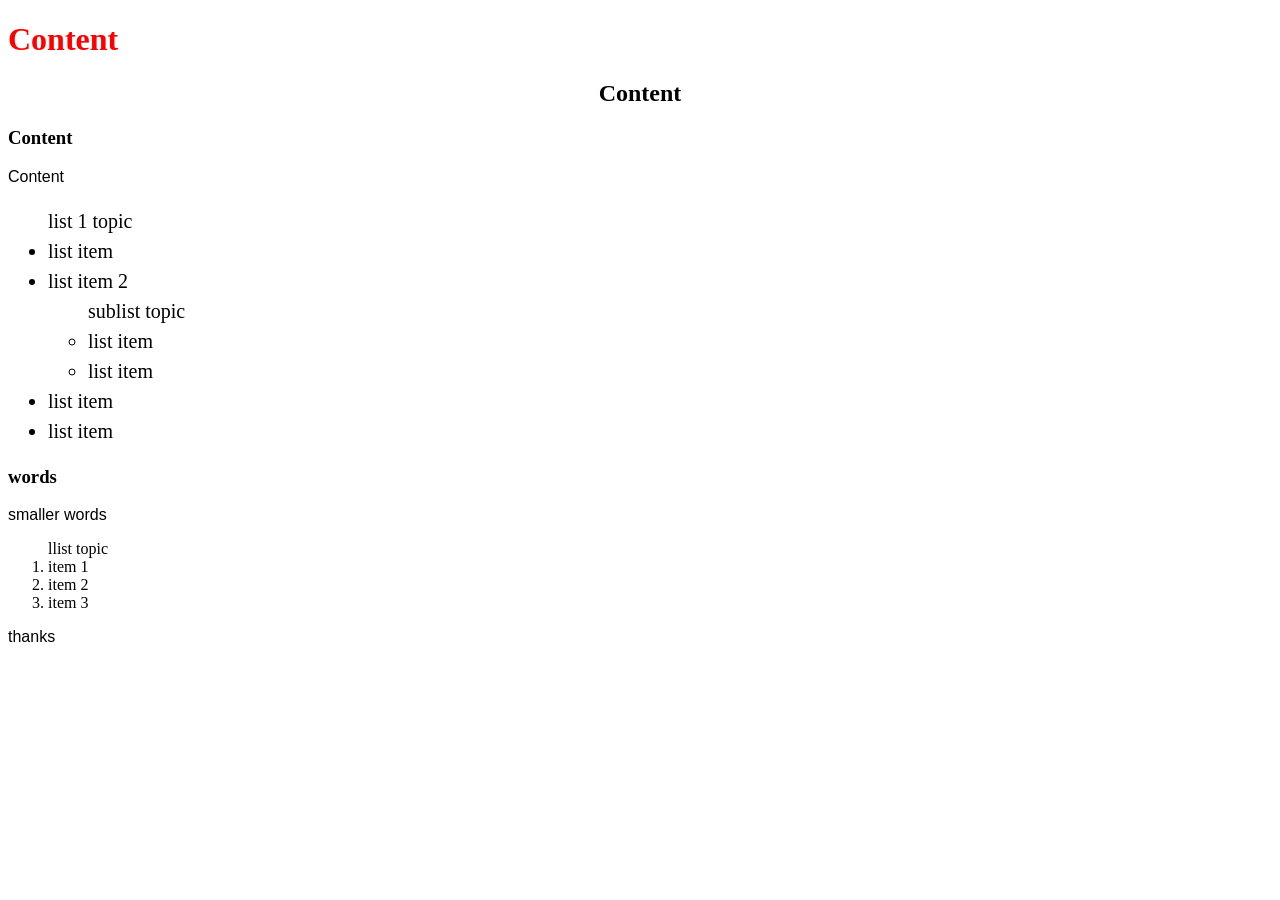
<file: index.html>
<!DOCTYPE html>
<html>
  <head>
    <link href="css/styles.css" rel="stylesheet" type="text/css">
    <title>Ryan's Favorite Things</title>
  </head>
  <body>
    <h1>Content</h1>
    <h2>Content</h2>
    <h3>Content</h3>
    <p>Content</p>
    <ul>list 1 topic
      <li>list item</li>
      <li> list item 2
        <ul>sublist topic
          <li>list item</li>
          <li>list item</li>
        </ul>
      </li>
      <li>list item</li>
      <li>list item</li>
    </ul>

    <h3>words </h3>
    <p>smaller words</p>
    <ol>llist topic
      <li>item 1</li>
      <li>item 2</li>
      <li>item 3</li>
    </ol>

    <p>thanks</p>
  </body>
</html>
</file>
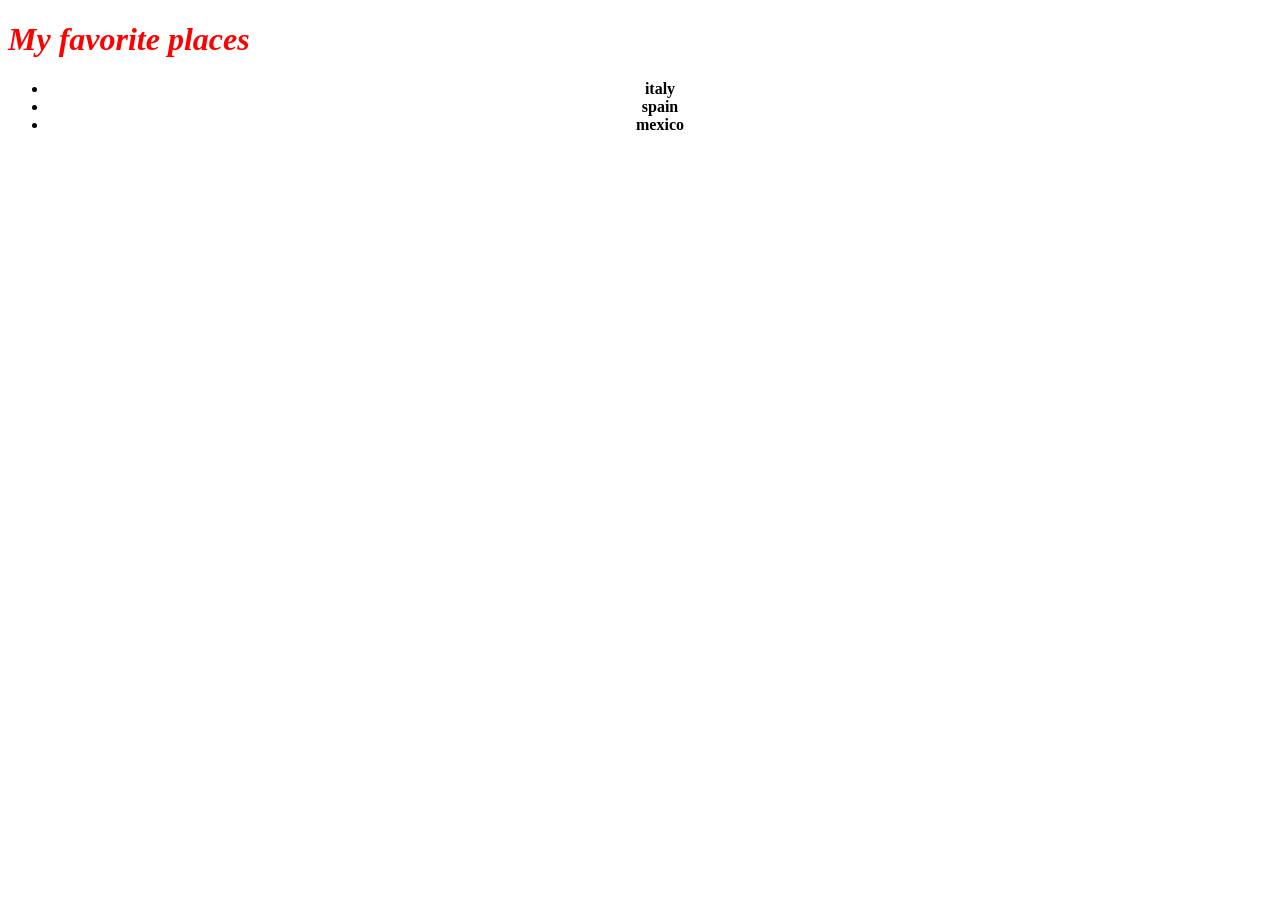
<file: favorite-places.html>
<!DOCTYPE html>
<html>
  <head>
    <title>My Favorite Places</title>
    <link href="css/styles2.css" rel="stylesheet" type="text/css"
  </head>
  <body>
    <h1>My favorite places</h1>
      <ul>
        <li>italy</li>
        <li>spain</li>
        <li>mexico</li>
      </ul>
  </body>
</html>
</file>
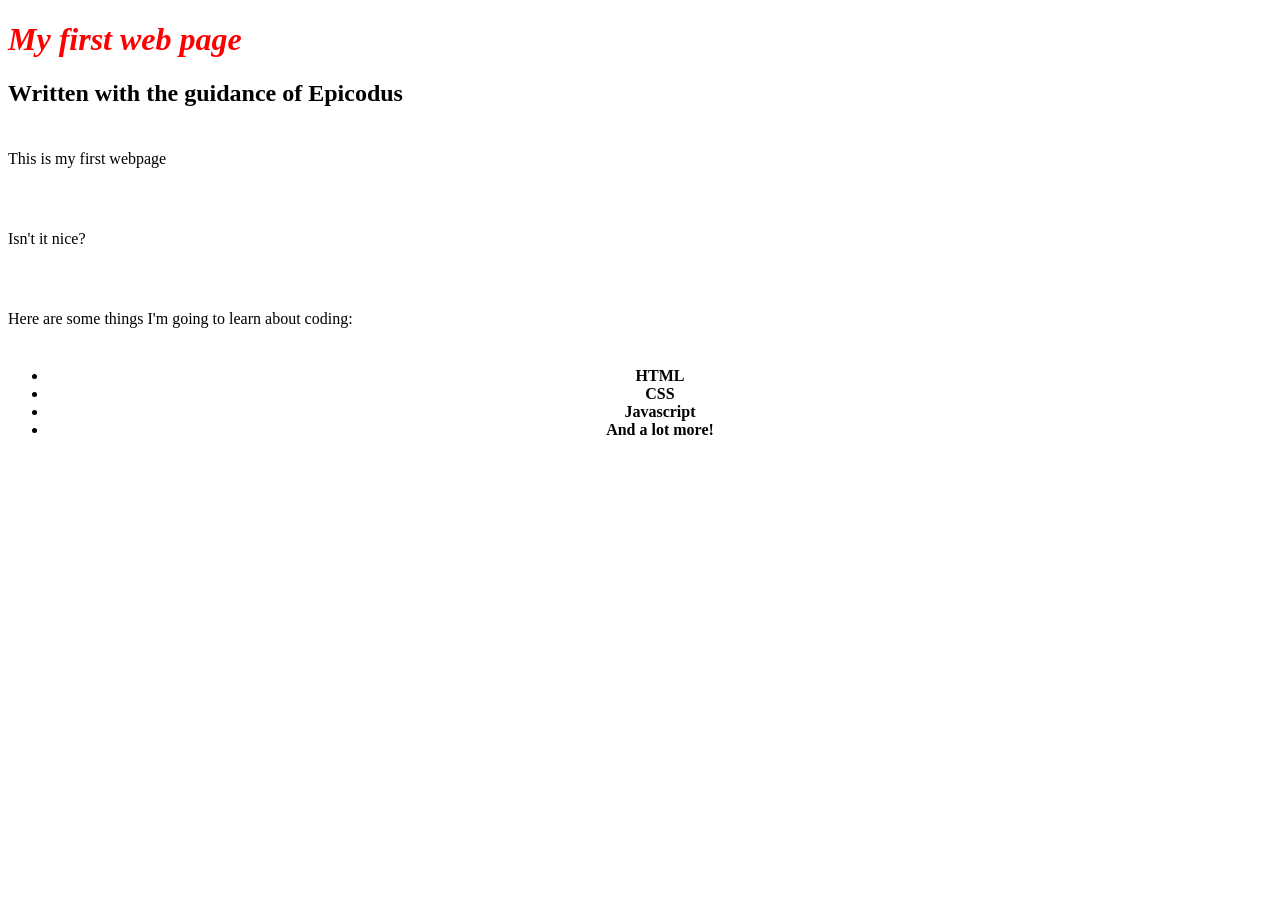
<file: my-first-webpage.html>
<!DOCTYPE html>
<html>
  <head>
    <link href="css/styles2.css" rel="stylesheet" type="text/css">
    <title>Webpage #1</title>
  </head>
  <body>
    <h1>My first web page</h1>
    <h2>Written with the guidance of Epicodus</h2>
    <p>This is my first webpage</p>
    <p>Isn't it nice?</p>     

    <p>Here are some things I'm going to learn about coding:</p>
    <ul>
      <li>HTML</li>
      <li>CSS</li>
      <li>Javascript</li>
      <li>And a lot more!</li>
    </ul>
  </body>
</html>
</file>
<file: css/styles.css>
h1 {
  color: red;
  text-align; center;
}

h2 {
  font-style; italic;
  text-align: center;
}

p {
  font-family: sans-serif;
}

ul {
  font-size: 20px;
  line-height: 30px;
}
</file>
<file: css/styles2.css>
h1 {
  color: red;
  font-style: italic;
}

p {line-height: 4em;}

li {
  font-weight: bolder;
}

ul {
  text-align: center;
}
</file>
